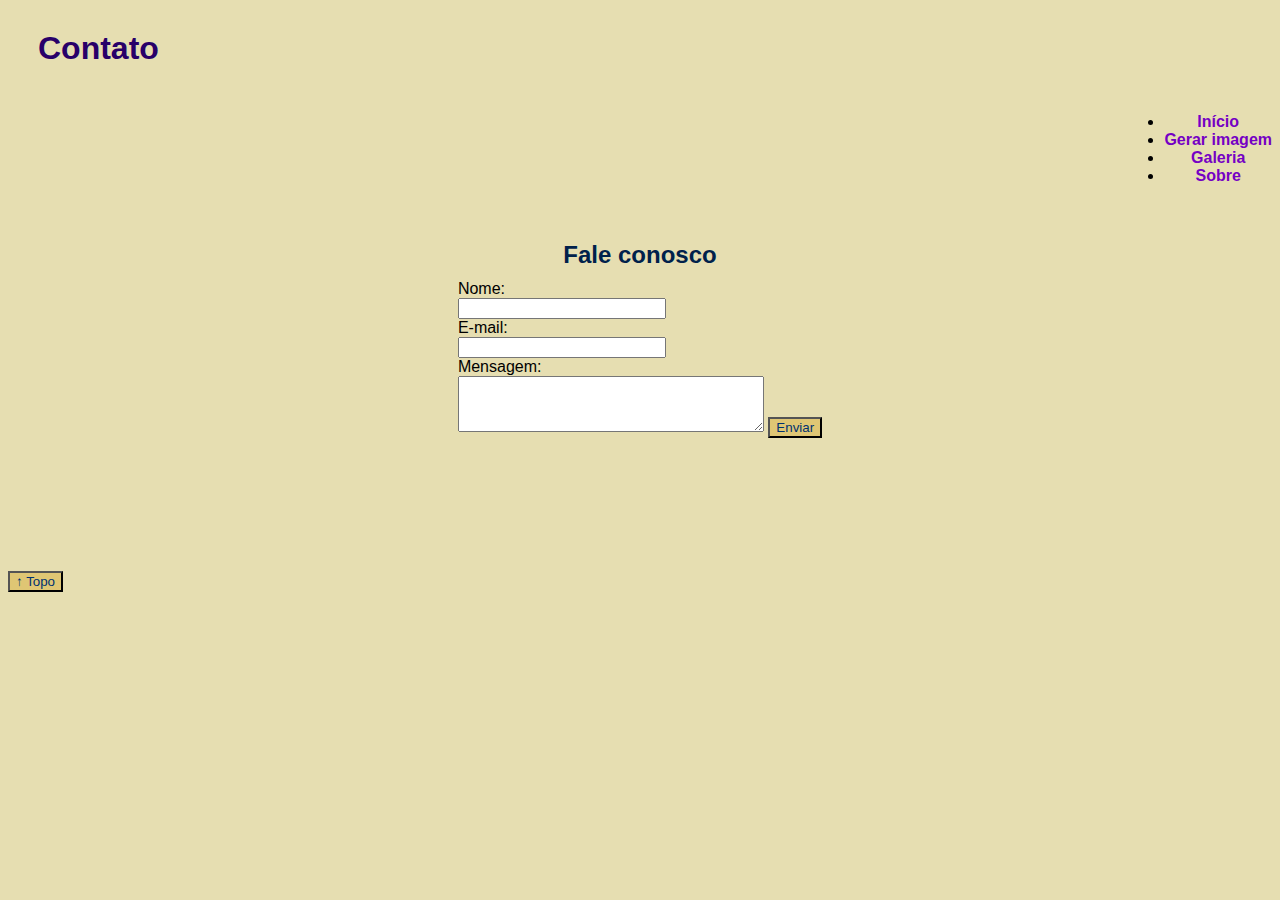
<file: contato.html>
<!DOCTYPE html>
<html lang="pt-br">
<head>
    <link rel="stylesheet" href="estilos/estilos.css">
    <meta charset="UTF-8">
    <meta name="viewport" content="width=device-width, initial-scale=1.0">
    <title>Contato</title>
</head>
<body>
    <header class="header">
        <div class="header-container">
            <h1 class="header-title">Contato</h1>
            <nav class="nav">
                <ul class="nav-list">
                    <li class="nav-item"><a href="index.html"><strong>Início</strong></a></li>
                    <li class="nav-item"><a href="gerar.html"><strong>Gerar imagem</strong></a></li>
                    <li class="nav-item"><a href="galeria.html"><strong>Galeria</strong></a></li>
                    <li class="nav-item"><a href="sobre.html"><strong>Sobre</strong></a></li>
                </ul>
            </nav>
        </div>
    </header>

    <main class="main">
        <h2 class="form-title">Fale conosco</h2>
        <div class="form-container">
            <form action="#" class="contact-form">
                <label for="Nome" class="form-label">Nome:</label>
                <input type="text" id="Nome" name="Nome" class="form-input" required>

                <label for="e-mail" class="form-label">E-mail:</label>
                <input type="text" id="e-mail" name="e-mail" class="form-input" required>

                <label for="mensagem" class="form-label">Mensagem:</label>
                <textarea name="mensagem" id="mensagem" class="form-textarea"></textarea>

                <button type="submit" class="form-button">Enviar</button>
            </form>
        </div>
        <br><br><br><br><br><br><br><br><br>
        <button id="voltar-topo" class="back-to-top">↑ Topo</button>
    </main>
</body>
</html>
</file>
<file: estilos/estilos.css>
body {
    background-color: rgb(230, 222, 177);
    font-family: 'Segoe UI', Tahoma, Geneva, Verdana, sans-serif;
}

header {
    text-align: center;
}

body h1 {
    display: block;
    margin: 20px;
    padding: 10px;
    font-size: xx-large;
    color: rgb(40, 0, 105);
    font-weight: bold;
    text-align: center;
}

body h2 {
    display: block;
    margin: 30px;
    padding: 10px;
    font-size: x-large;
    color: rgb(0, 33, 75);
    font-weight: 600;
    text-align: center;
}

div > h2 {
    text-align: left;
}

body h3 {
    display: block;
    margin: 5px;
    padding: 10px;
    font-size: large;
    color: rgb(0, 33, 75);
    font-weight: 400;
    text-align: left;
}

body p {
    display: block;
    margin: 10px 20px 20px 5px;
    padding: 10px;
    font-size: x-large;
    color: rgb(0, 33, 75);
    font-weight: 400;
    text-align: left;
}

a {
    color: rgb(117, 0, 196);
    text-decoration: none;
    font-weight: bold;
}

a:hover {
    color: rgb(78, 0, 131);
}

a:active {
    color: rgb(47, 0, 78);
}

nav > a {
    padding: 10px;
    align-items: center;
    justify-content: center;
    background-color: rgb(233, 215, 116);
    background-position: center;
}

nav>a:hover {
    background-color: rgb(158, 146, 80);
}

nav>a:active {
    background-color: rgb(82, 75, 39);
}

div h1 {
    display: flex;
    flex-direction: row;
}

div nav {
    display: flex;
    flex-direction: row-reverse;
}

form {
    margin: 10px;
    padding: 10px;
}

form input {
    width: 200px;
    height: 15px;
}

form textarea {
    width: 300px;
    height: 50px;
}

form button {
    color: rgb(0, 49, 112);
    background-color: rgb(223, 198, 116);
    cursor: pointer;
}

form button:hover {
    color: rgb(0, 40, 97);
    background-color: rgb(168, 149, 87);
    box-shadow: 0px 4px 10px 0px rgba(0, 0, 0, 0.3);
}

form button:active {
    color: rgb(0, 11, 27);
    background-color: rgb(112, 99, 57);
    box-shadow: 0px 2px 5px 0px rgba(0, 0, 0, 0.2);
}

label {
    position: relative;
    display: block;
}

.form-container {
    display: flex;
    justify-content: center;
    align-items: center;
    height: 100px;
    padding: 20px;
    box-sizing: border-box;
}

table {
    border-collapse: collapse;
    border: 2px solid black;
}

table th {
    background-color: rgb(223, 198, 116);
    border: 2px solid black;
}

table td {
    border: 2px solid black;
    padding: 5px;
}

.galeria {
    display: grid;
    grid-template-columns: repeat(3, 1fr);
    gap: 20px;
    padding: 20px;
}

.card {
    border: 1px solid;
    padding: 10px;
    text-align: center;
}

.card img {
    width: 100%;
    height: auto;
    display: grid;
    margin: 0 auto;
}

.descricao {
    margin-top: 10px;
}

.descricao span {
    display: block;
    font-size: 14px;
    color: rgb(0, 33, 75);
}

#voltar-topo {
    position: relative;
    background-color: rgb(223, 198, 116);
    color: rgb(0, 49, 112);
    cursor: pointer;
}

#voltar-topo:active {
    color: rgb(0, 11, 27);
    background-color: rgb(112, 99, 57);
    box-shadow: 0px 2px 5px 0px rgba(0, 0, 0, 0.2);
}

.sobre-container {
    display: grid;
    grid-template-columns: 1fr 1fr;
    gap: 30px;
    padding: 40px;
    align-items: center;
}

.sobre-texto {
    font-size: 18px;
    color: rgb(0, 33, 75);
    padding: 10px;
}

.sobre-imagem img {
    width: 100%;
    height: auto;
}
</file>
